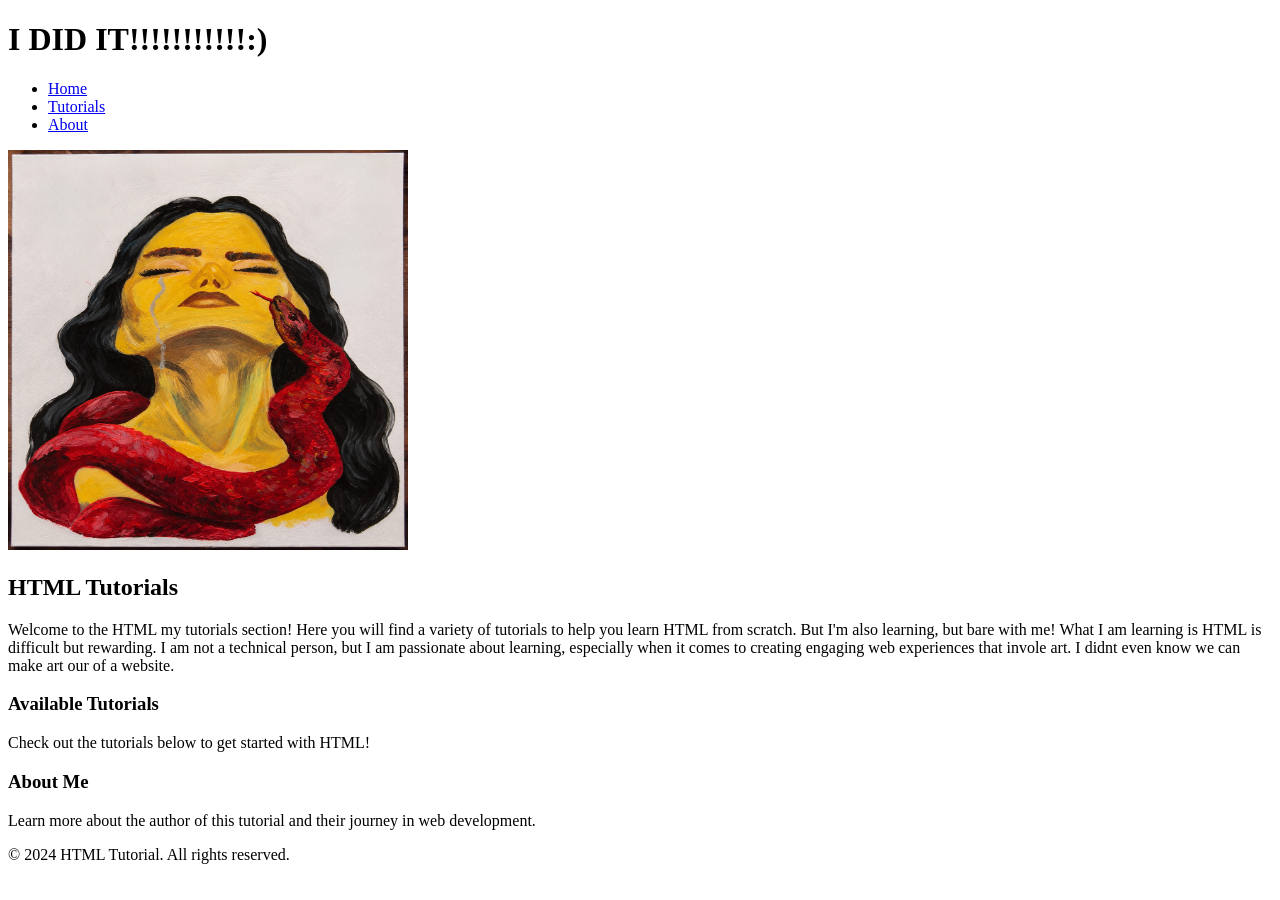
<file: tutorials/index.html>
<!DOCTYPE html>
<html lang="en">
<head>
    <meta charset="UTF-8">
    <meta name="viewport" content="width=device-width, initial-scale=1.0">
    <title>HTML Tutorial</title>
    <meta name="description" content="Learn HTML with this comprehensive tutorial.">
</head>
<body>
    <header>
         <h1 contenteditable="true">I DID IT!!!!!!!!!!!:) </h1>
         <nav>
            <ul>
                <li><a href="#Home">Home</a></li>
                <li><a href="#Tutorials">Tutorials</a></li>
                <li><a href="#About">About</a></li>
            </ul>
        </nav>
        <div>
            <img src="images/IMG_R_0084.png" alt="ENVY art project" width="400" height="400">
        </div>
    </header>
    <main>
        <section id="index-intro" class="intro-section">
            <h2>HTML Tutorials</h2>
            <p>Welcome to the HTML my tutorials section! Here you will find a variety of tutorials to help you learn HTML from scratch. But I'm also learning, but bare with me! What I am learning is HTML is difficult but rewarding. I am not a technical person, but I am passionate about learning, especially when it comes to creating engaging web experiences that invole art. I didnt even know we can make art our of a website.</p>
        </section>
        <section id="tutorial-list">
            <h3>Available Tutorials</h3>
           <p>Check out the tutorials below to get started with HTML!</p>
           <section id="about.html">
            <h3>About Me</h3>
            <p>Learn more about the author of this tutorial and their journey in web development.</p>
           </section>
        </section>
    </main>
    <footer>
        <p>&copy; 2024 HTML Tutorial. All rights reserved.</p>
    </footer>
</body>
</html>
</file>
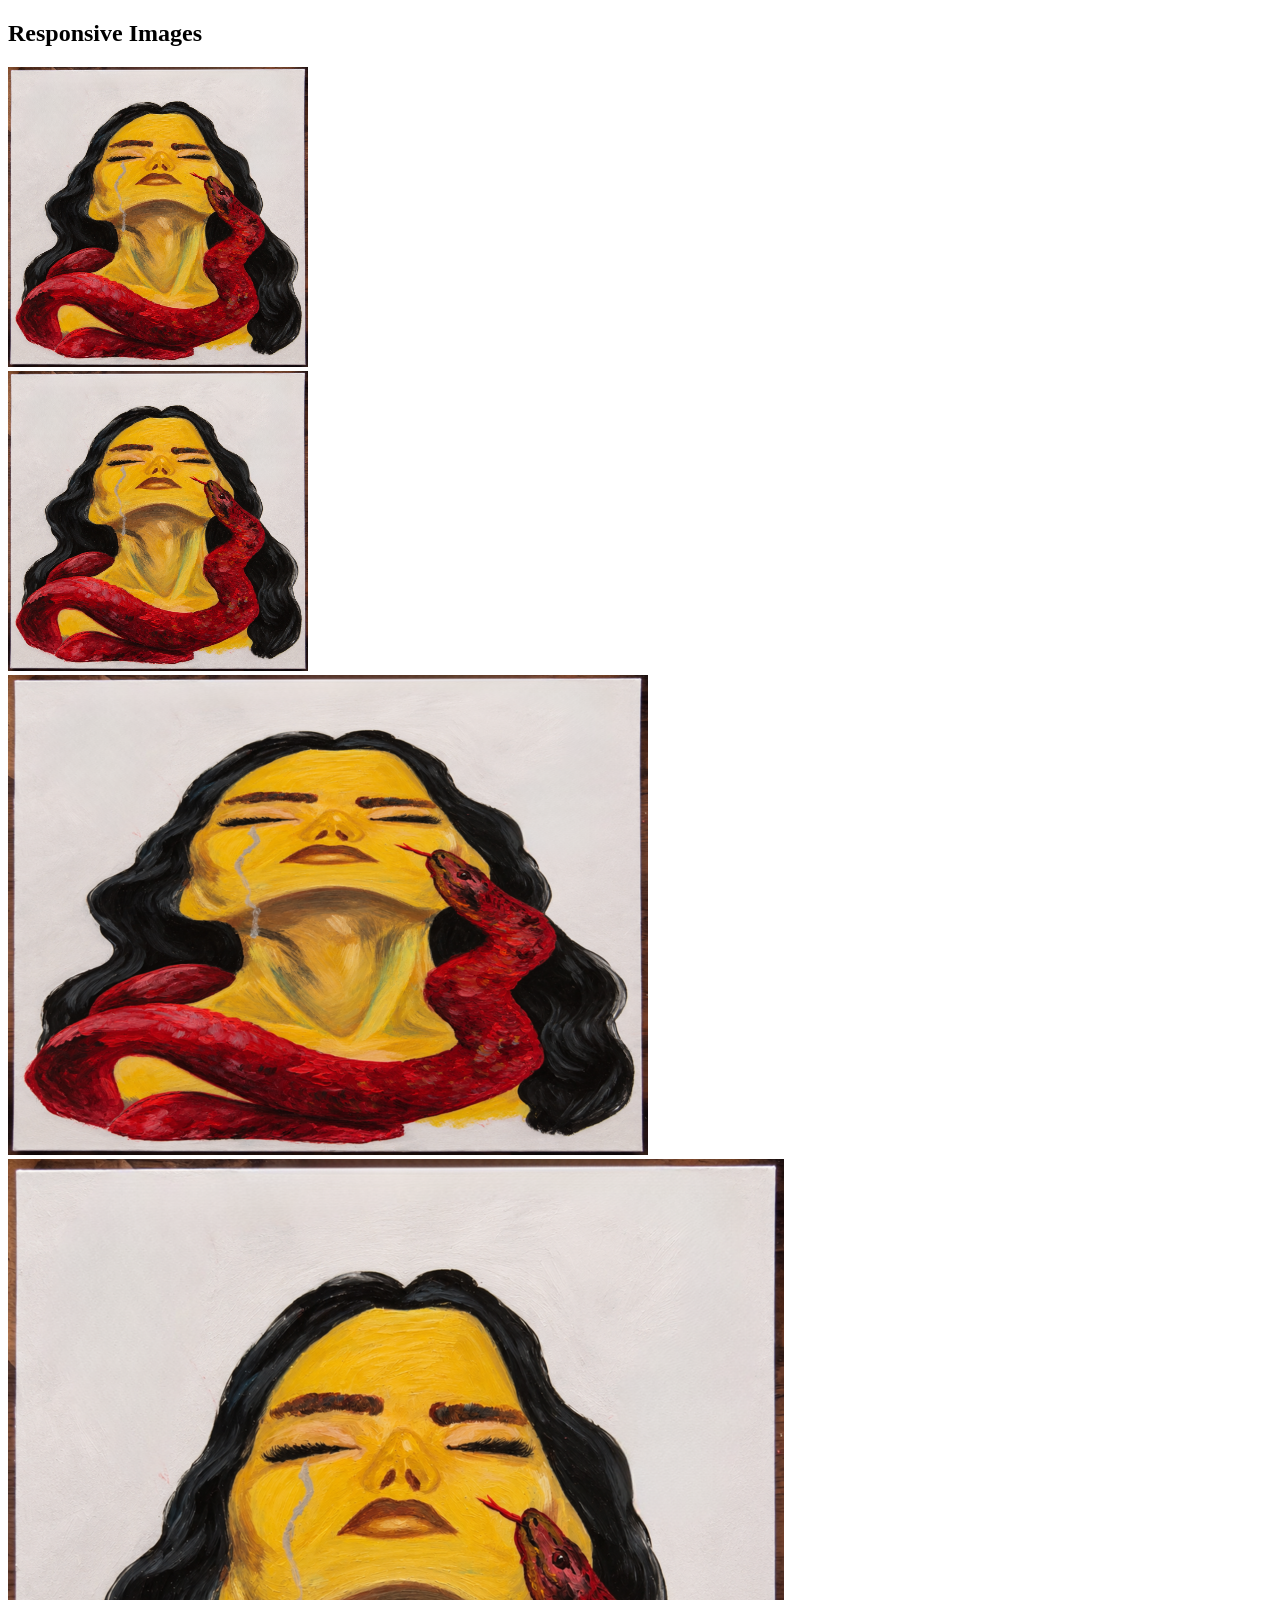
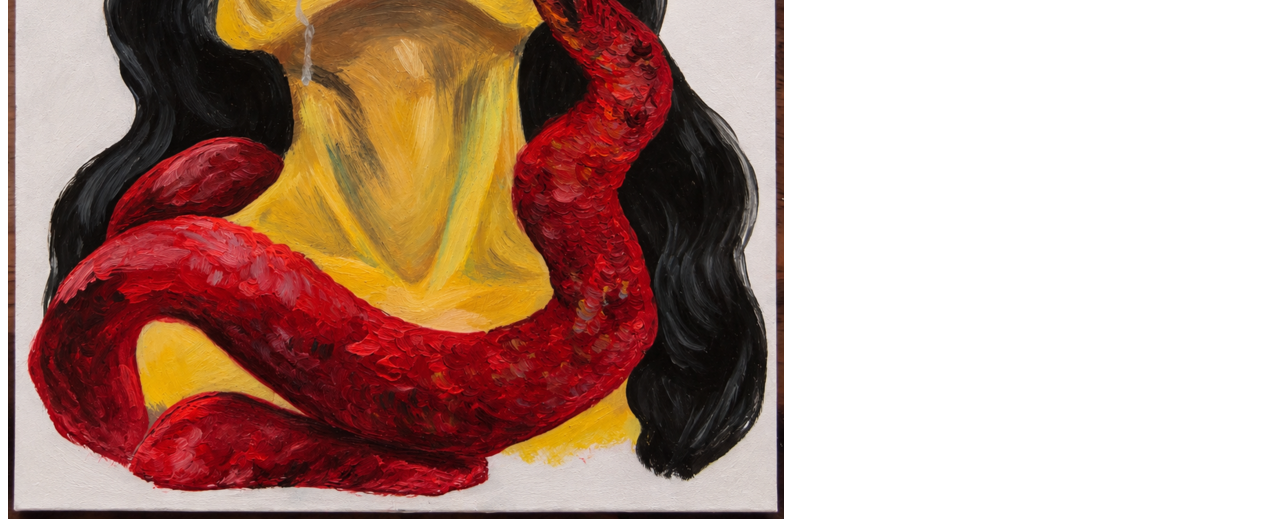
<file: tutorials/01b-html-images/index.html>
<!DOCTYPE html>
<html lang="en">

<head>
    <meta charset="UTF-8">
    <meta name="viewport" content="width=device-width, initial-scale=1.0">
    <title>images</title>
</head>
<section> 
    <h1>Responsive Images</h1>

</section>
<body>
    <div>
        <img src="images/IMG_R_0084.png" alt="ENVY art project" width="300" height="300">
    </div>
    <div>
        <img src="images/IMG_R_0084.png" alt="ENVY art project" width="300" height="300">
    </div>

    <div>
        <img src="images/640.png" alt="ENVY art project">   
    </div>

    <div>
        <img src="images/1280.png" alt="ENVY art project"
    </div>

</body>

</html>
</file>
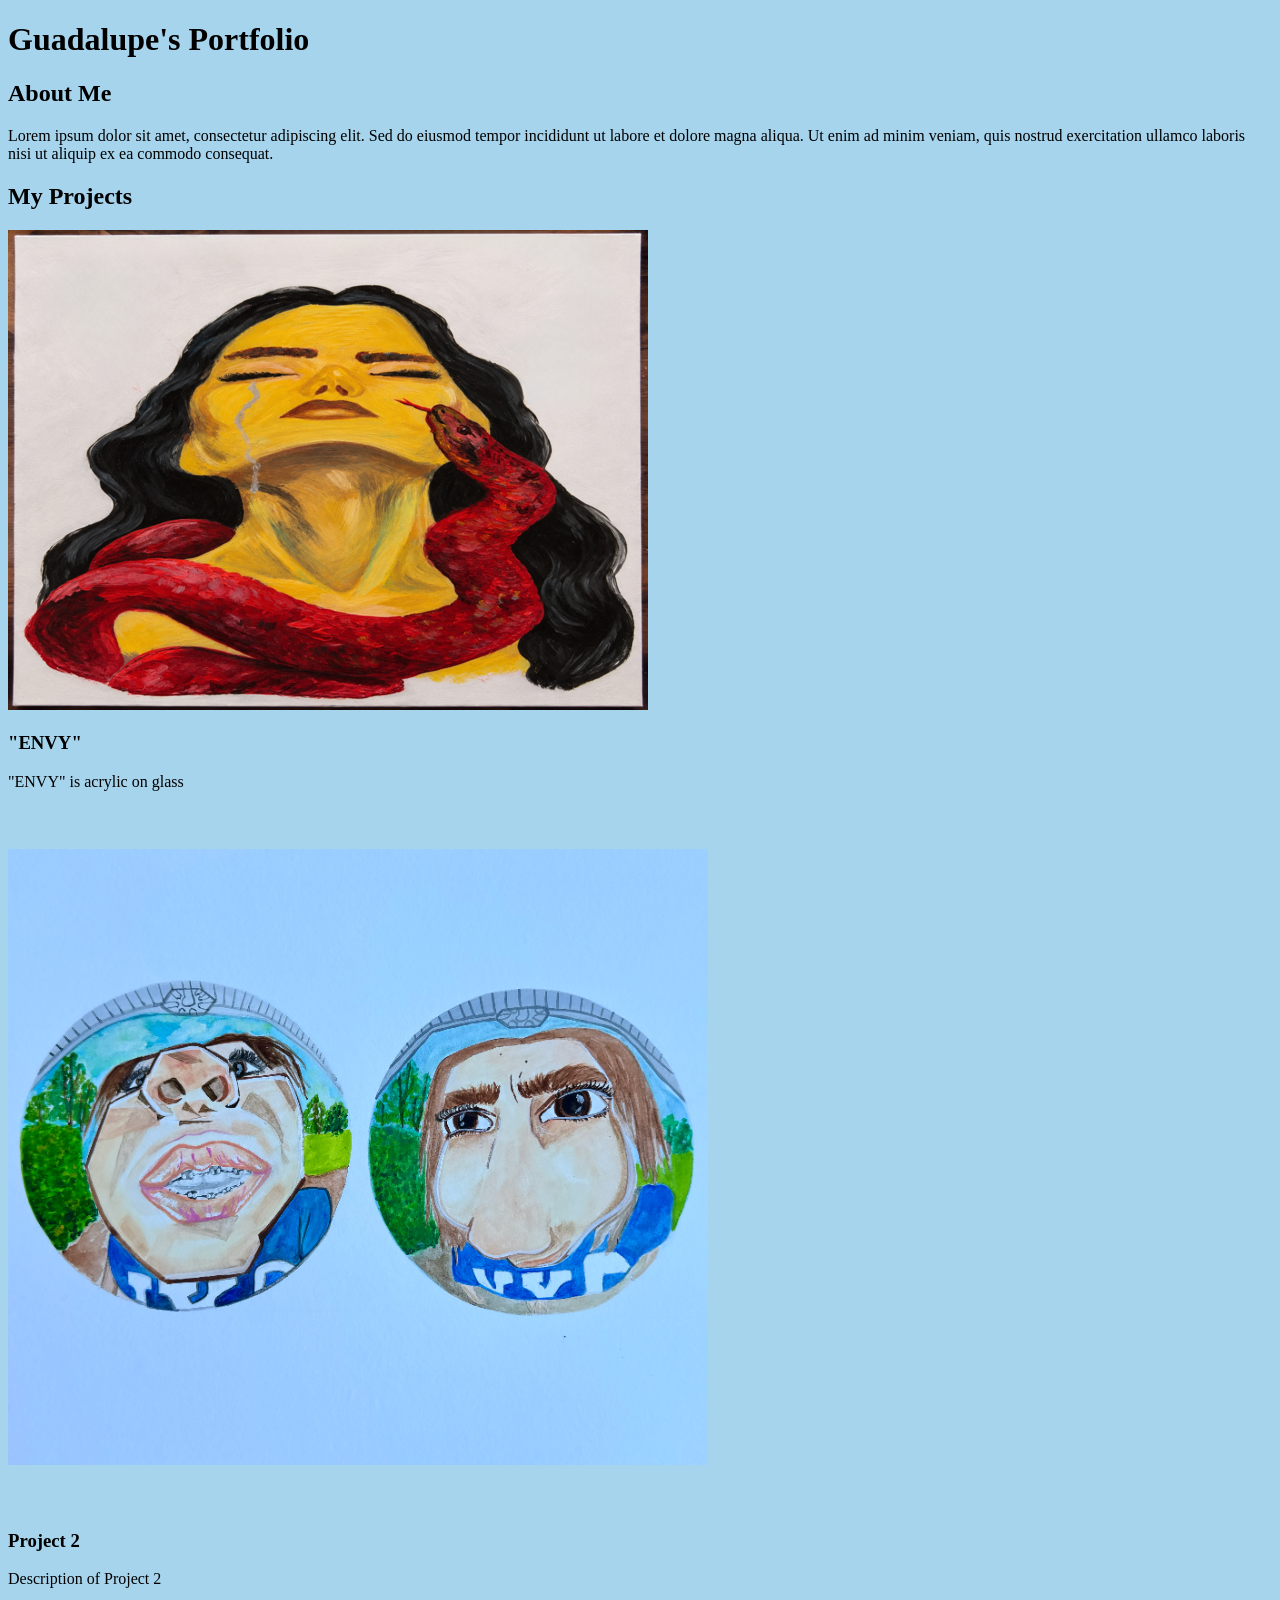
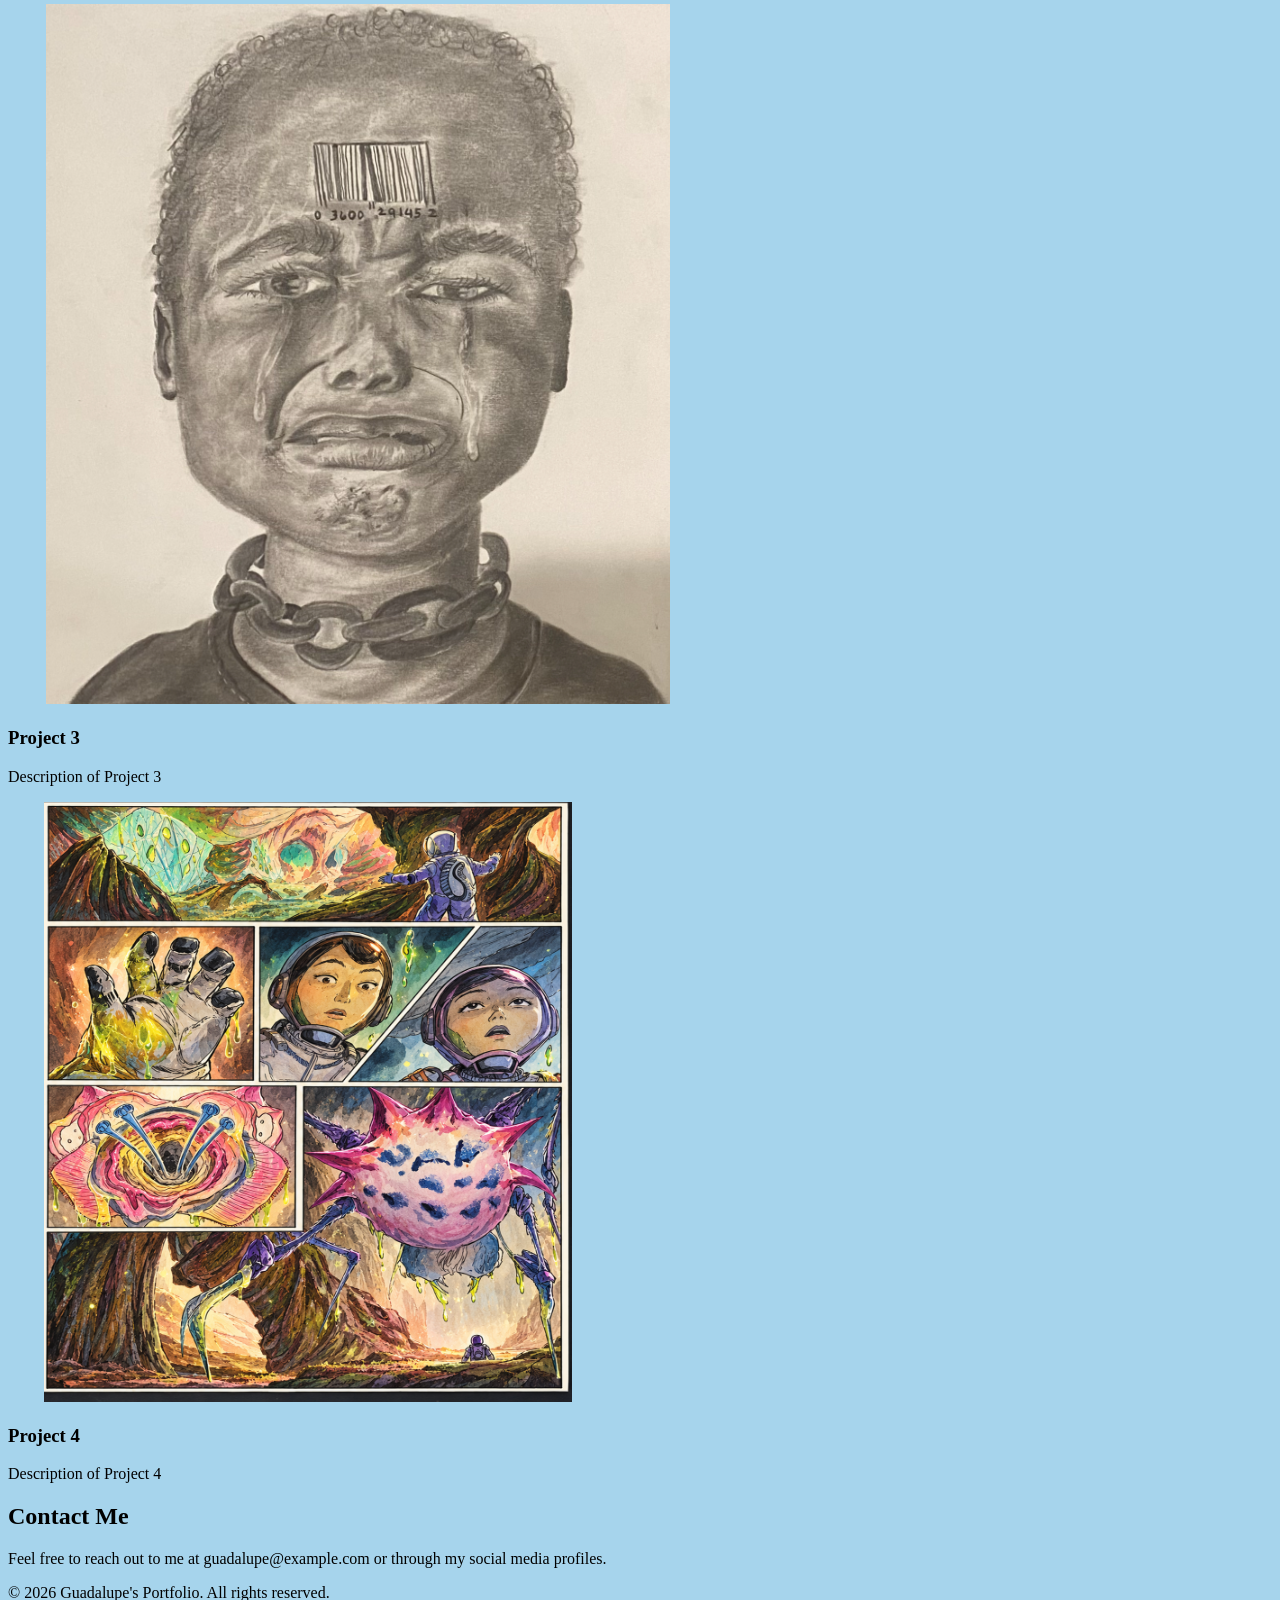
<file: tutorials/03-css-single-page-portfolio/index.html>
<!DOCTYPE html>
<html lang="en">

<head>
    <meta charset="UTF-8">
    <meta name="viewport" content="width=device-width, initial-scale=1.0">
    <title>Guadalupe's Portfolio</title>
    <link rel="stylesheet" href="css/style.css">
</head>

<body>
    <header>
        <h1>Guadalupe's Portfolio</h1>
    </header>
    <main>
        <section class="about-section">
           <div class="about-content">
            <h2>About Me</h2>
            <p> Lorem ipsum dolor sit amet, consectetur adipiscing elit. Sed do eiusmod tempor incididunt ut labore et dolore magna aliqua. Ut enim ad minim veniam, quis nostrud exercitation ullamco laboris nisi ut aliquip ex ea commodo consequat. </p>
           </div>

        </section>
        <section class="portfolio-section">
           <div class="portfolio-content">
            <h2>My Projects</h2>
             <div class="portfolio-item">
               <img src="images/IMG_R_0084 (1).png"
               alt="ENVY">
               <h3>"ENVY"</h3>
               <p>"ENVY" is acrylic on glass</p>
             </div>
             <div class="portfolio-item">
               <img src="images/a6320771-3828-43f8-b9f7-cb1d8e5e898b-custom-700x700.png" alt="Project 2, ENVY">
               <h3>Project 2</h3>
               <p>Description of Project 2</p>
             </div>
             <div class="portfolio-item">
               <img src="images/img_5840-custom-700x700.png" alt="Project 3, ENVY">
               <h3>Project 3</h3>
               <p>Description of Project 3</p>
             </div>
             <div class="portfolio-item">
               <img src="images/portfolio-art-1-custom-600x600.png" alt="Project 4, ENVY">
               <h3>Project 4</h3>
               <p>Description of Project 4</p>
             </div>
           </div>
        </section>
        <section class="contact-section">
            <div class="content-content">
<h2>Contact Me</h2>
<p>Feel free to reach out to me at guadalupe@example.com or through my social media profiles.</p>

            </div>

        </section>
    </main>
    <footer>
<p>&copy; 2026 Guadalupe's Portfolio. All rights reserved.</p>

    </footer>
</body>

</html>
</file>
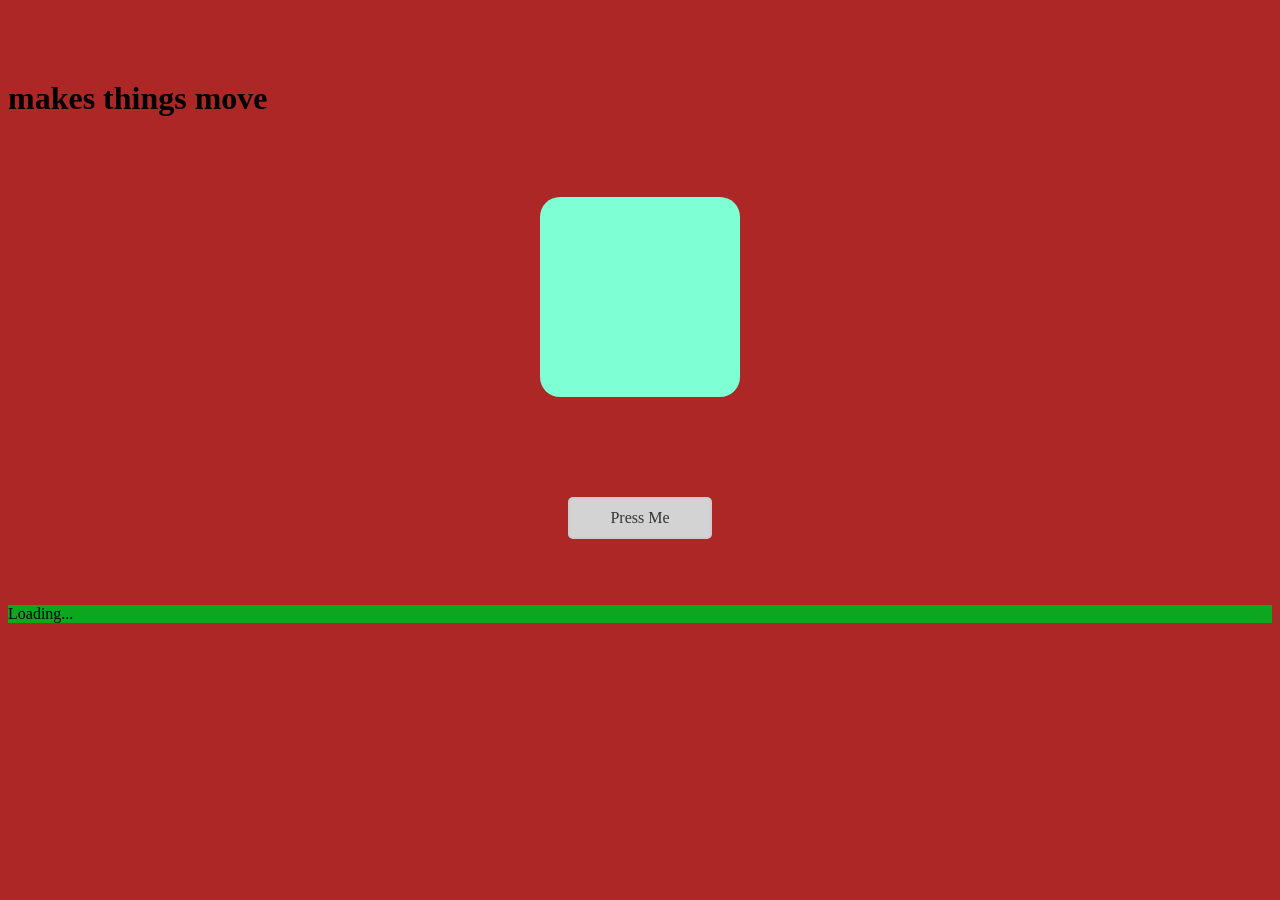
<file: tutorials/04-cc-transtions/index.html>
<!DOCTYPE html>
<html lang="en">
<head>
    <meta charset="UTF-8">
    <meta name="viewport" content="width=device-width, initial-scale=1.0">
    <title>CSS Transitions</title>
    <link rel="stylesheet" href="css/style.css">

</head>
<body>
    <header>
        <h1 class="title">makes things move</h1>
    </header>
    <main>
         <div class="square"></div>
         <div class="button-div">
          <a href="#" class="button">Press Me</a>
        </div>
   <div>    
    <p class="loading">Loading...</p>
   </div>

    </main>

</body>
</html>
</file>
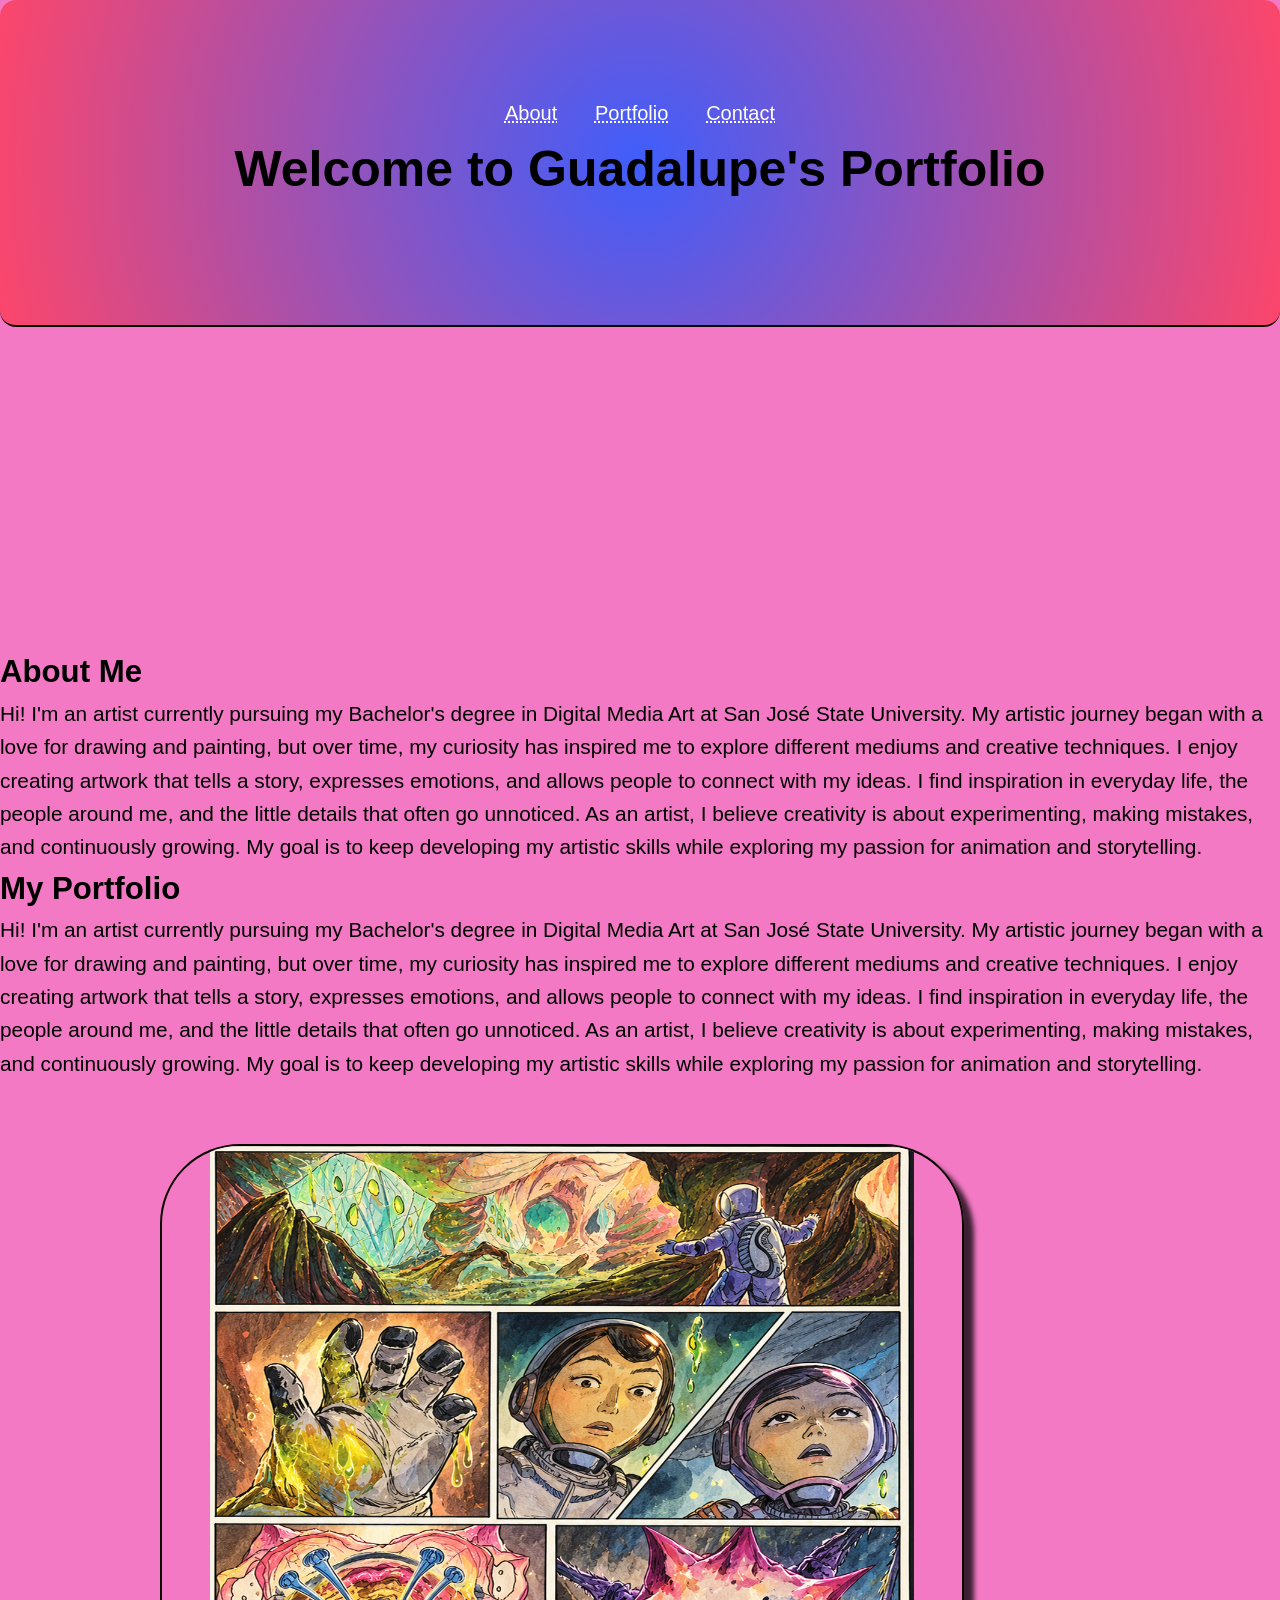
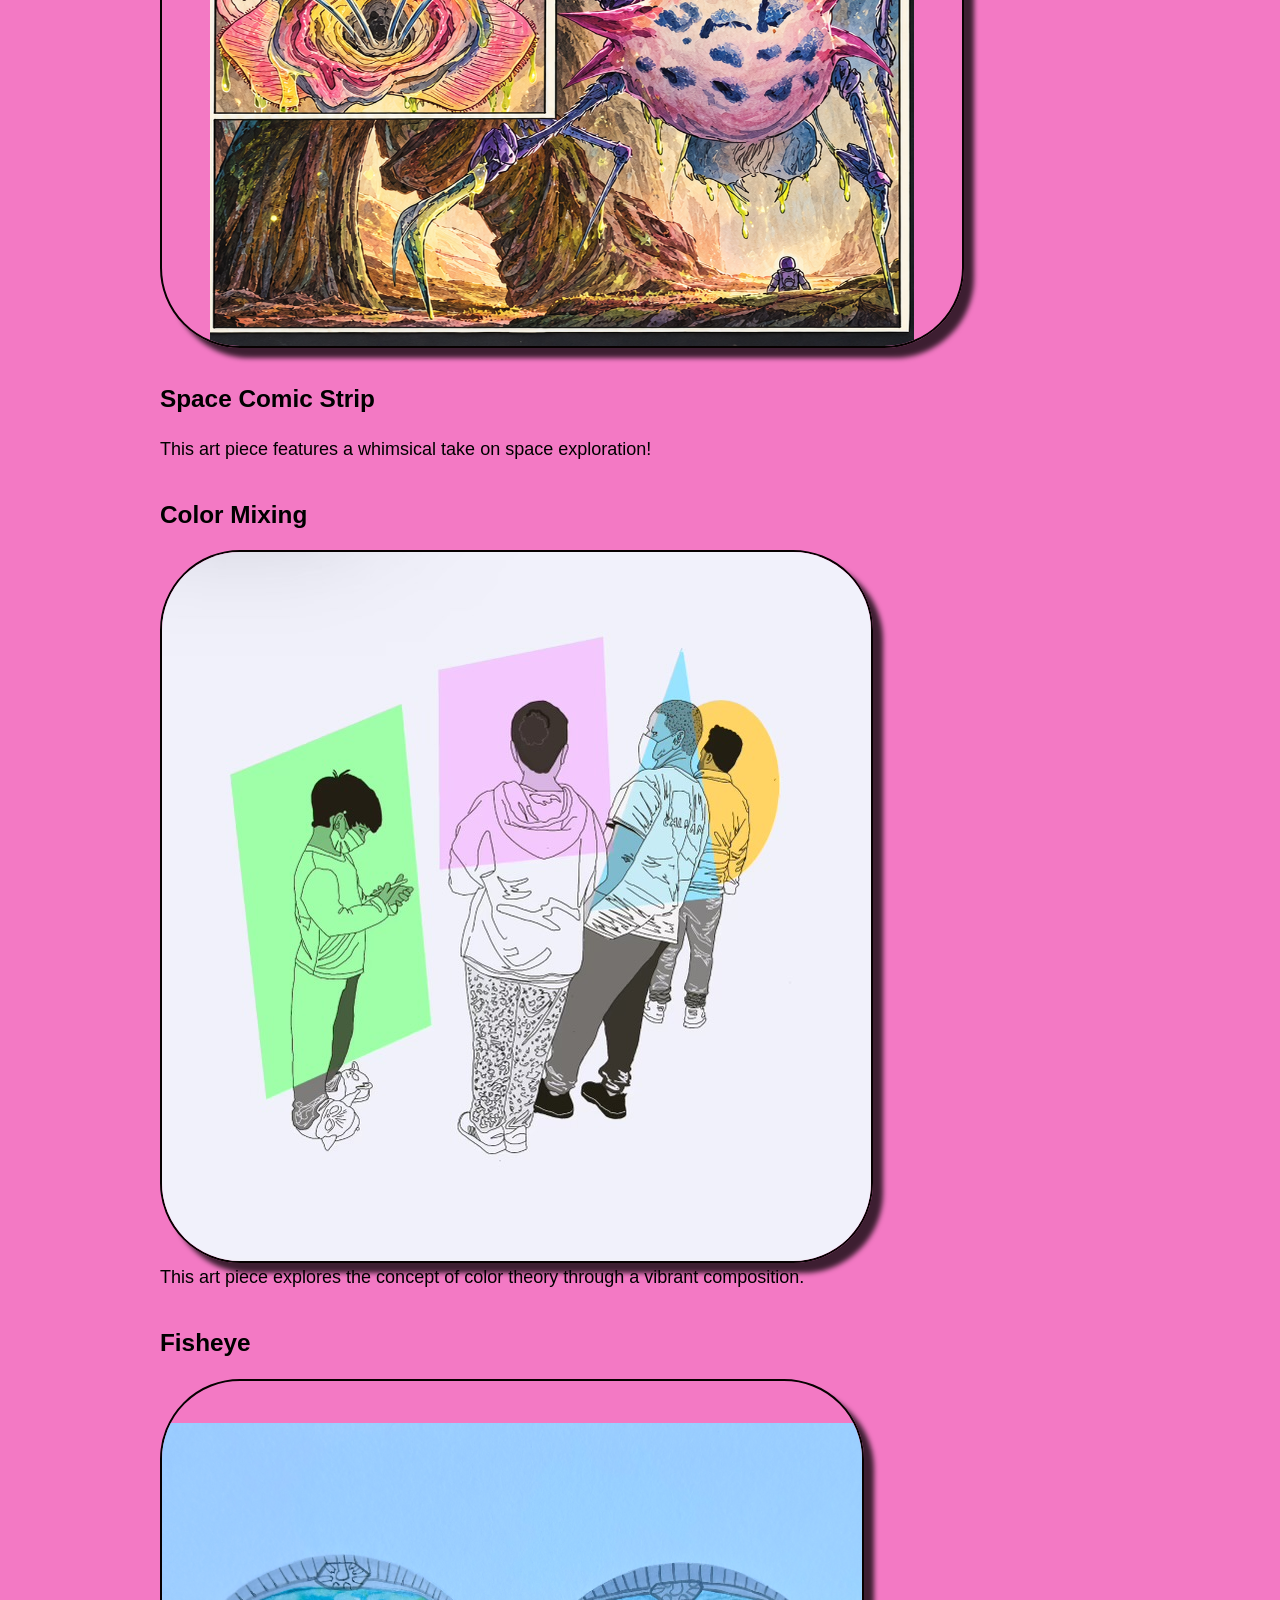
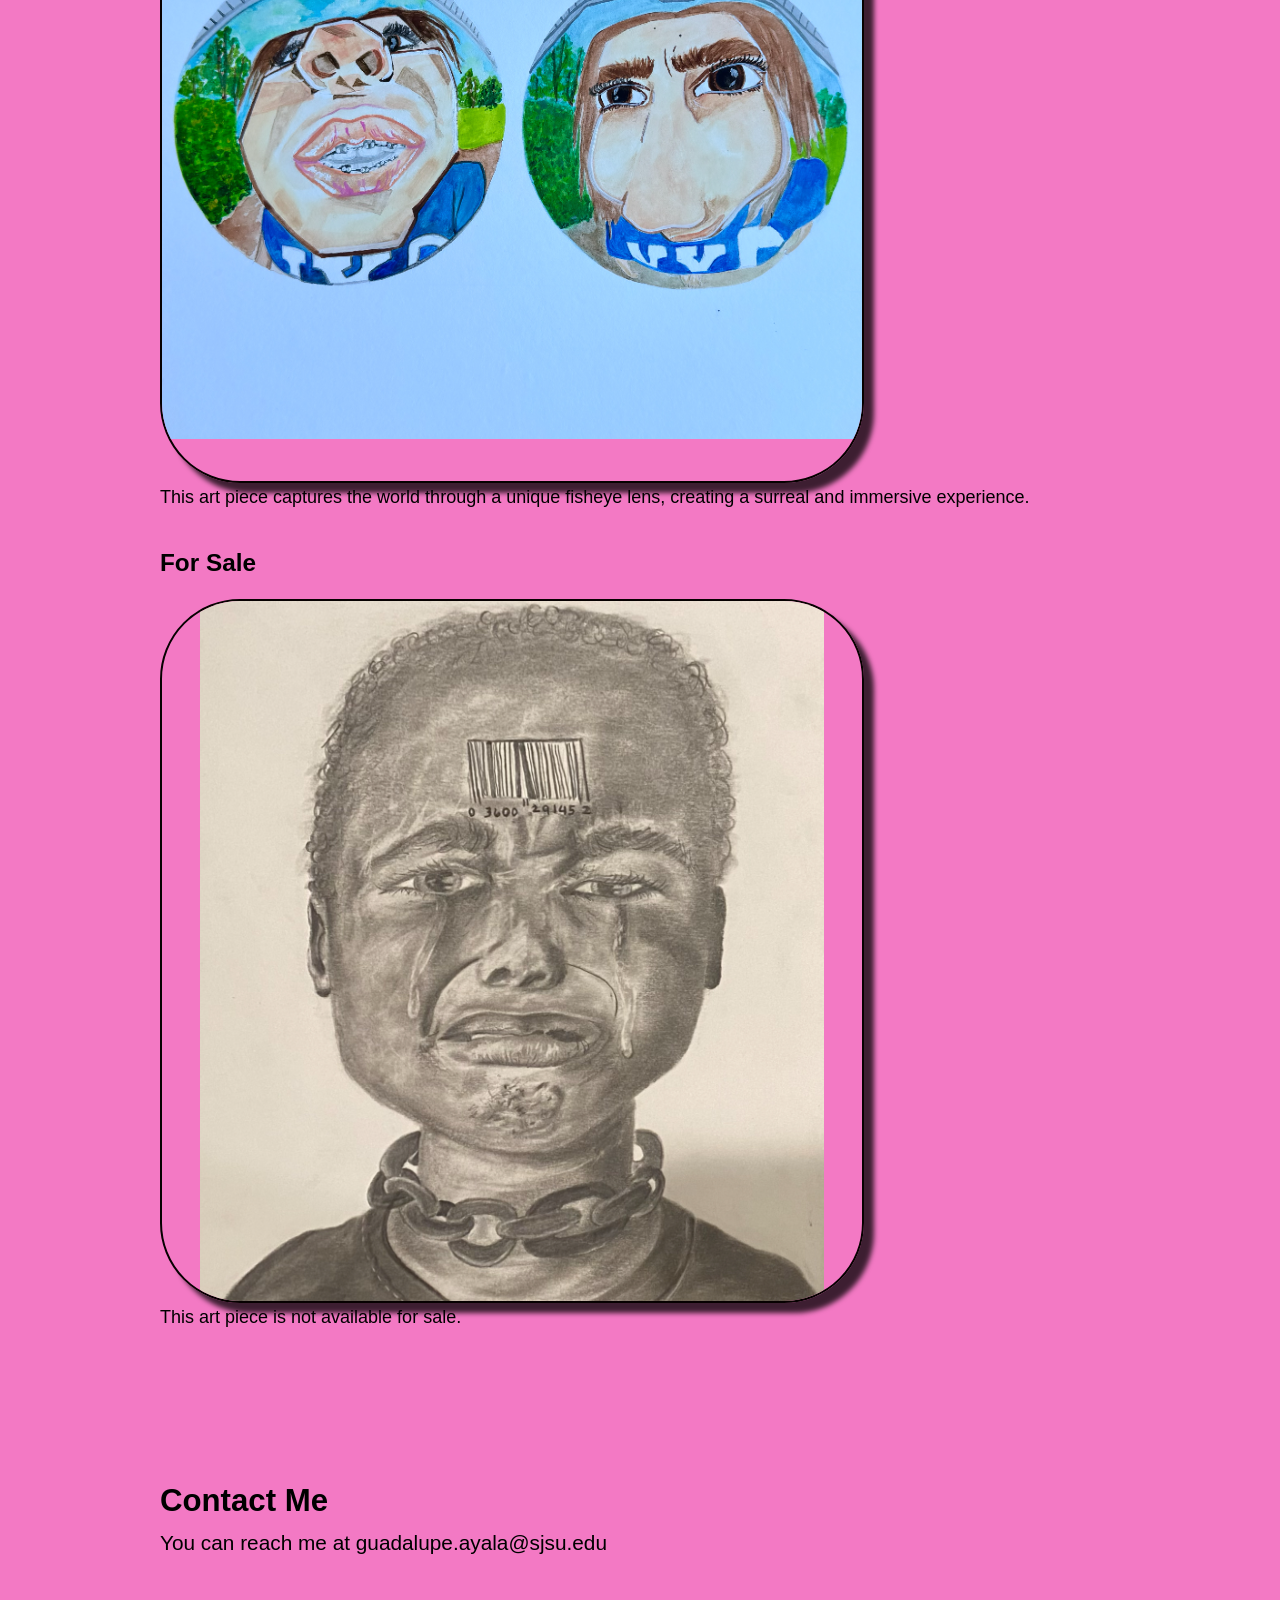
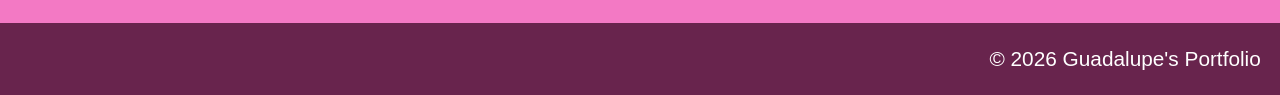
<file: tutorials/2-css/03-css-single-page-portfolio/index.html>
<!DOCTYPE html>
<html lang="en">

<head>
    <meta charset="UTF-8">
    <meta name="viewport" content="width=device-width, initial-scale=1.0">
    <title>Guadalupe's Portfolio</title>
    <link rel="stylesheet" href="css/style.css">
</head>
 

<body>
    <header>
        <nav>
                <a href="#about-section">About</a>
                <a href="#portfolio-section">Portfolio</a>
                <a href="#contact-section">Contact</a>
        </nav>
        <h1>Welcome to Guadalupe's Portfolio</h1>
    </header>
     
    <main>

        <section class="about-section" id="about-section">
        </section>
        <section class="portfolio-section" id="portfolio-section">
        </section>
        <section class="contact-section" id="contact-section">
        </section>
        <div class="about-content">
            <h2>About Me</h2>
            <p>Hi! I'm an artist currently pursuing my Bachelor's degree in Digital Media Art at San José State University. My artistic journey began with a love for drawing and painting, but over time, my curiosity has inspired me to explore different mediums and creative techniques. I enjoy creating artwork that tells a story, expresses emotions, and allows people to connect with my ideas. I find inspiration in everyday life, the people around me, and the little details that often go unnoticed. As an artist, I believe creativity is about experimenting, making mistakes, and continuously growing. My goal is to keep developing my artistic skills while exploring my passion for animation and storytelling.</p>
        </div>

        
<div class="portfolio-content">
                <h2>My Portfolio</h2>
                <p>Hi! I'm an artist currently pursuing my Bachelor's degree in Digital Media Art at San José State University. My artistic journey began with a love for drawing and painting, but over time, my curiosity has inspired me to explore different mediums and creative techniques. I enjoy creating artwork that tells a story, expresses emotions, and allows people to connect with my ideas. I find inspiration in everyday life, the people around me, and the little details that often go unnoticed. As an artist, I believe creativity is about experimenting, making mistakes, and continuously growing. My goal is to keep developing my artistic skills while exploring my passion for animation and storytelling.</p>
</div>
        </section>
        <section class="portfolio-section">
            <div class="portfolio-item">

                <img src="images//sacemini.png" alt="Portfolio Art 1">
                <h3>Space Comic Strip</h3>
                <p>This art piece features a whimsical take on space exploration! </p>
                </div> 
                </div>
                <class "portfolio-item" <img src="" alt="">
                    <h3>Color Mixing</h3>
                    <img src="images/IMG_2447.jpeg" alt="Portfolio Art 2">

                    <p>This art piece explores the concept of color theory through a vibrant composition.</p>
                    </div>
                    </div>
                    <class "portfolio-item" <img src="" alt="">
                        <h3>Fisheye</h3>
                        <img src="images/fisheye.png" alt="Portfolio Art 3">
                        <p>This art piece captures the world through a unique fisheye lens, creating a surreal and immersive experience.</p>
                        </div>
                        </div>
                        <class "portfolio-item" <img src="" alt="">
                            <h3>For Sale</h3>
                            <img src="images/img_5840-custom-700x700.png" alt="Portfolio Art 4">
                            <p>This art piece is not available for sale.</p>
                            </div>
        </section>
        <section class="contact-section">
            <div class="contact-content">
                <h2>Contact Me</h2>
                <p>You can reach me at guadalupe.ayala@sjsu.edu</p>
            </div>
        </section>
    </main>
    <footer>
        <p>&copy; 2026 Guadalupe's Portfolio</p>
    </footer>
</body>

</html>
</file>
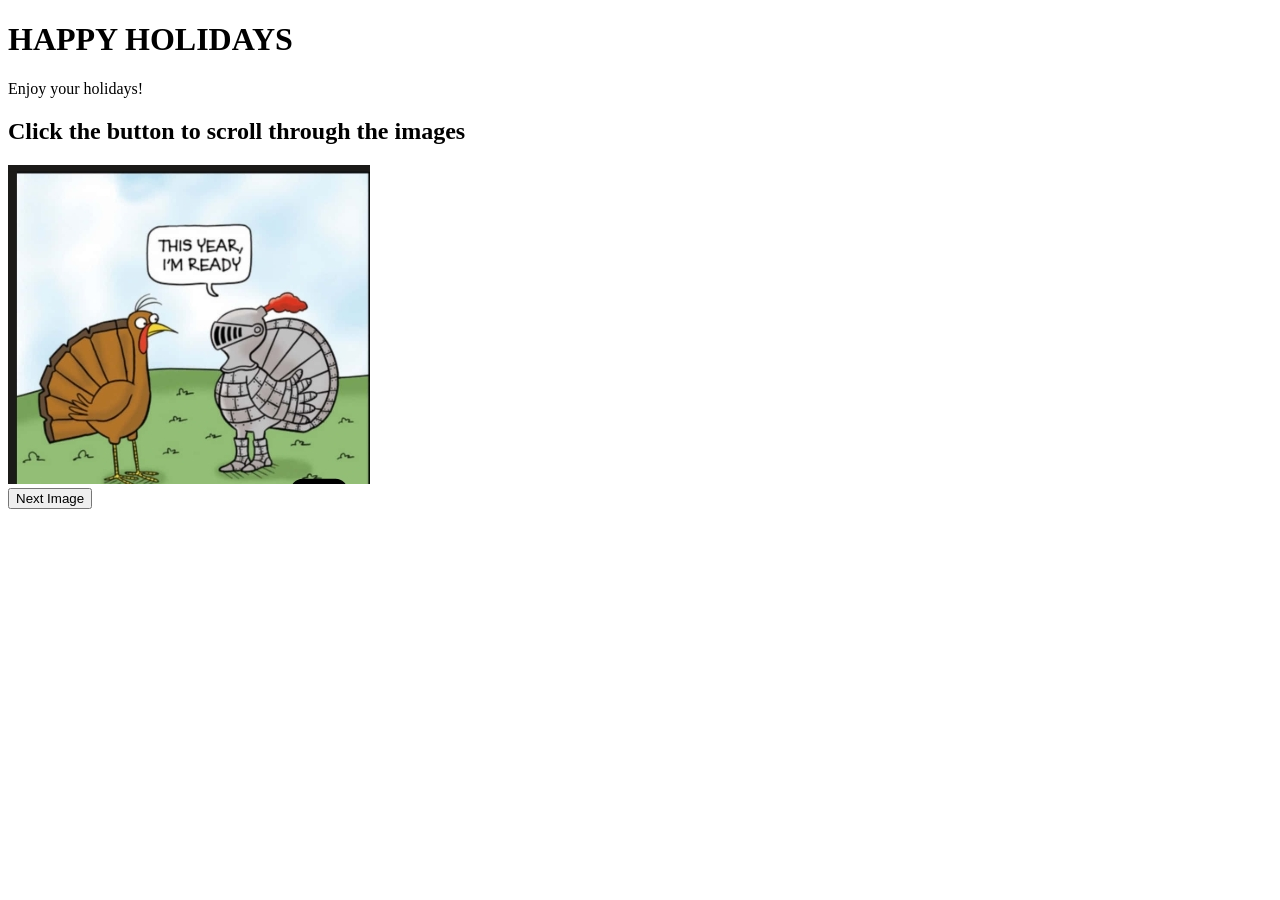
<file: tutorials/part_week_15/05.html>
<!DOCTYPE html>
<html lang="en">
<head>

    <title>HAPPY HOLIDAYS</title>
    
</head>
<body>

    <h1>HAPPY HOLIDAYS</h1>
    <p>Enjoy your holidays!</p>
    <h2> Click the button to scroll through the images</h2>

    <img id="images" src="images/images1.jpeg" alt="Image 1">

    <br>

    <button onclick="nextImage()">Next Image</button> 

    <script src="script.js"></script>
</body>


</html>
</file>
<file: tutorials/03-css-single-page-portfolio/css/style.css>
body{
background-color: #a6d4ec;
}
</file>
<file: tutorials/04-cc-transtions/css/style.css>
body {
    animation: change-color 5s infinite alternate;
    background-color: #ad2727;
}

@keyframes change-color {
    from {
        background-color: aquamarine;
    }
    to {
        background-color: rgb(2, 66, 87);
    }
}
.title {
    font-family:Impact, Haettenschweiler, 'Arial Narrow Bold', sans-serif
    text-align: center;
    margin: 80px auto;
}

@keyframes skew {
    0% {transform: skewX(0deg, 0deg);}
    100% {transform: skewX(30deg, 30deg);}
}
.square {
    background-color: aquamarine;
    width: 200px;
    height: 200px;
    border-radius: 20px;
    margin: 50px auto;
    transition: all 1.3s ease;
}

.square:hover {
    background-color: lightblue;
    transform: rotate(30deg);
}

.button-div {
    text-align: center;
}

.button {
    background-color: lightgray;
    border: 2px solid #ccc;
    padding: 10px 20px;
    text-decoration: none;
    color: #333;
    border-radius: 5px;
    margin: 50px auto;
    display: inline-block;
    width: 100px;
    transition: all. 5s;
}

.button:hover {
    background-color: #d417ed;
    color: rgb(12, 1, 1);
    transform:scale(1.5);
}

.loading{
    background-color: rgb(13, 166, 31);
    animation: stretch 5s infinite alternate;

    
}

@keyframes stretch {

    0% {width: 100px;}
    100% {width: 100vw;}
}
</file>
<file: tutorials/2-css/03-css-single-page-portfolio/css/style.css>
/*CSS resets*/


*{
    margin: 0;
    padding: 0;
}
/* respecting user font size preferences */
html {
    font-size: 100%;
}

/* General CSS*/
body {
    background-color: #f379c4;
    font-family:'Franklin Gothic Medium', 'Arial Narrow', Arial, sans-serif;
    font-size: 1.3rem;
    line-height: 1.6;
}


header {
    padding: 6rem;
    margin-bottom: 3rem;
    background-color: #f4d796;
    background: #3F5EFB;
background: radial-gradient(circle, rgba(63, 94, 251, 1) 0%, rgba(252, 70, 107, 1) 100%);
    border-bottom: 2px solid #070101;
    border-radius: 1rem;
    text-align: center;



}

header h1 {
    font-size: 3.125rem;
    margin-bottom: 1.25rem;
}

nav a {
    text-decoration: dotted underline;
    color: #fff;
    display: inline-block;
    font-size: 1.25rem;
    margin: 0 1rem;
}

nav a:hover {
    background-color: #90c5df;
    text-decoration: none;
}
main {
   
}

.about-section, .contact-section {
    margin-bottom: 5rem;
}

.about-section h2, .portfolio-section, .contact-section {
 max-width: 60rem;
    margin: 2rem auto;
    padding: 2rem;
} 


.about-section h2, .portfolio-section, .contact-section {
 margin: 2rem auto;
}


.portfolio-section {
    margin-bottom: 5rem;


}

.portfolio-section img {
    max-width: 100%;
    height: auto;
    display: block;
    border-radius: 5rem; 
    box-shadow: 10px 10px 5px 0px rgba(0,0,0,0.75);
    border: 2px solid #070101;

}

.portfolio-section h3 {
    margin-top: 2rem;
    margin-bottom: 1rem;
}

.portfolio-section p {
    font-size: 1.125rem;
    line-height: 1.6;
}

.about-section {
background-color: rgb(234, 244, 253);
}



footer {
    background-color: #68244d;
    color: #fff;
    text-align: end;
    padding: 1.2rem;


    
    }
</file>
